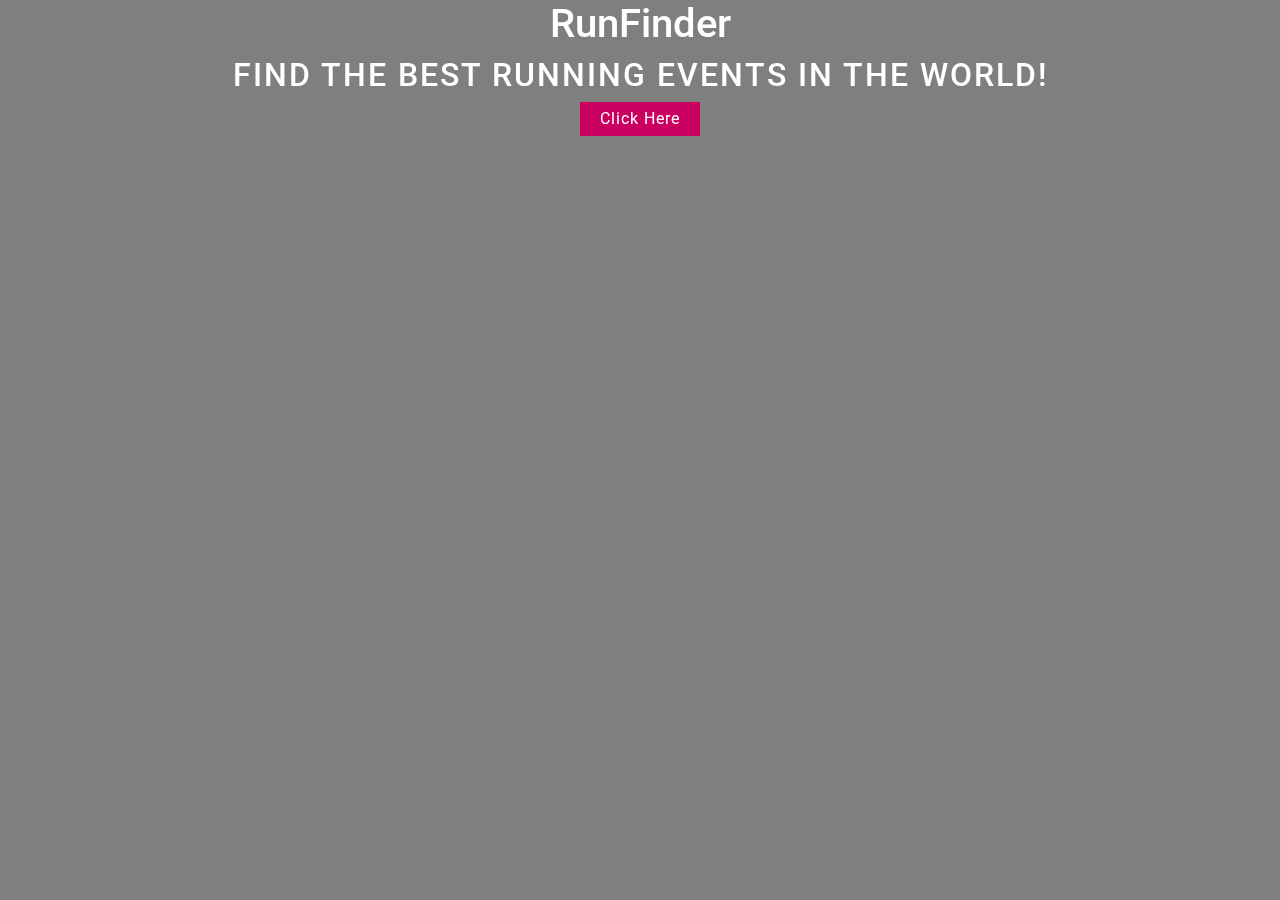
<file: main.html>
<!DOCTYPE hmtl>
<html lang="en">

<head>

    <title>Run The World</title>

    <link rel="stylesheet" type="text/css" href="assets/css/main.css" />
    <link rel="stylesheet" href="https://stackpath.bootstrapcdn.com/bootstrap/4.3.1/css/bootstrap.min.css" integrity="sha384-ggOyR0iXCbMQv3Xipma34MD+dH/1fQ784/j6cY/iJTQUOhcWr7x9JvoRxT2MZw1T" crossorigin="anonymous">
    <script src="https://stackpath.bootstrapcdn.com/bootstrap/4.3.1/js/bootstrap.min.js" integrity="sha384-JjSmVgyd0p3pXB1rRibZUAYoIIy6OrQ6VrjIEaFf/nJGzIxFDsf4x0xIM+B07jRM" crossorigin="anonymous"></script>
    <script src="https://code.jquery.com/jquery-3.3.1.slim.min.js" integrity="sha384-q8i/X+965DzO0rT7abK41JStQIAqVgRVzpbzo5smXKp4YfRvH+8abtTE1Pi6jizo" crossorigin="anonymous"></script>
    <script src="https://cdnjs.cloudflare.com/ajax/libs/popper.js/1.14.7/umd/popper.min.js" integrity="sha384-UO2eT0CpHqdSJQ6hJty5KVphtPhzWj9WO1clHTMGa3JDZwrnQq4sF86dIHNDz0W1" crossorigin="anonymous"></script>
    <link rel="stylesheet" href="https://maxcdn.bootstrapcdn.com/font-awesome/4.7.0/css/font-awesome.min.css" type="text/css" />
    <link href="https://fonts.googleapis.com/css?family=Blinker&display=swap" rel="stylesheet">

    <!-- Responsive -->
    <meta name="viewport" content="width=device-width, initial-scale=1">

</head>

<body class="has-overlay">

    <section>
        <h1>RunFinder</h1>
        <h2>Find the best running events in the world!</h2>
        <button onclick="window.location.href = 'runfinder.html';">Click Here</button>
    </section>

</body>


</html>
</file>
<file: assets/css/main.css>
@import url('https://fonts.googleapis.com/css?family=Roboto:100,200,300,400,500,600,700|Exo:100,200,300,400,500,600,700');

button {
  background-color: red;
}

body {
  background-image: url(https://images2.alphacoders.com/875/thumb-350-875787.jpg);
  background-size: cover;
  position: relative;
}

body.has-overlay::after {
  content: "";
  display: block;
  position: fixed;
  padding: 100px 0;
  width: 100%;
  height: 100%;
  top: 0;
  left: 0;
  background-color: rgba(0, 0, 0, 0.5);
}

section {
  position: relative;
  z-index: 2;
  text-align: center;
}

h1 {
  font-family: 'Roboto', sans-serif;
  color: white;
  position: Center;
  font-size: 80px;
}

h2 {
  color: white;
  text-transform: uppercase;
  font-family: 'Roboto';
  letter-spacing: 2px;
}

button {
  background: #CA0061;
  color: white;
  letter-spacing: 1px;
  border: none;
  text-transform: uppercase;
  padding: 5px 20px;
  font-family: sans-serif;
  font-size: 12px;
  cursor: pointer;
}

button:focus {
  outline: none;
}
</file>
